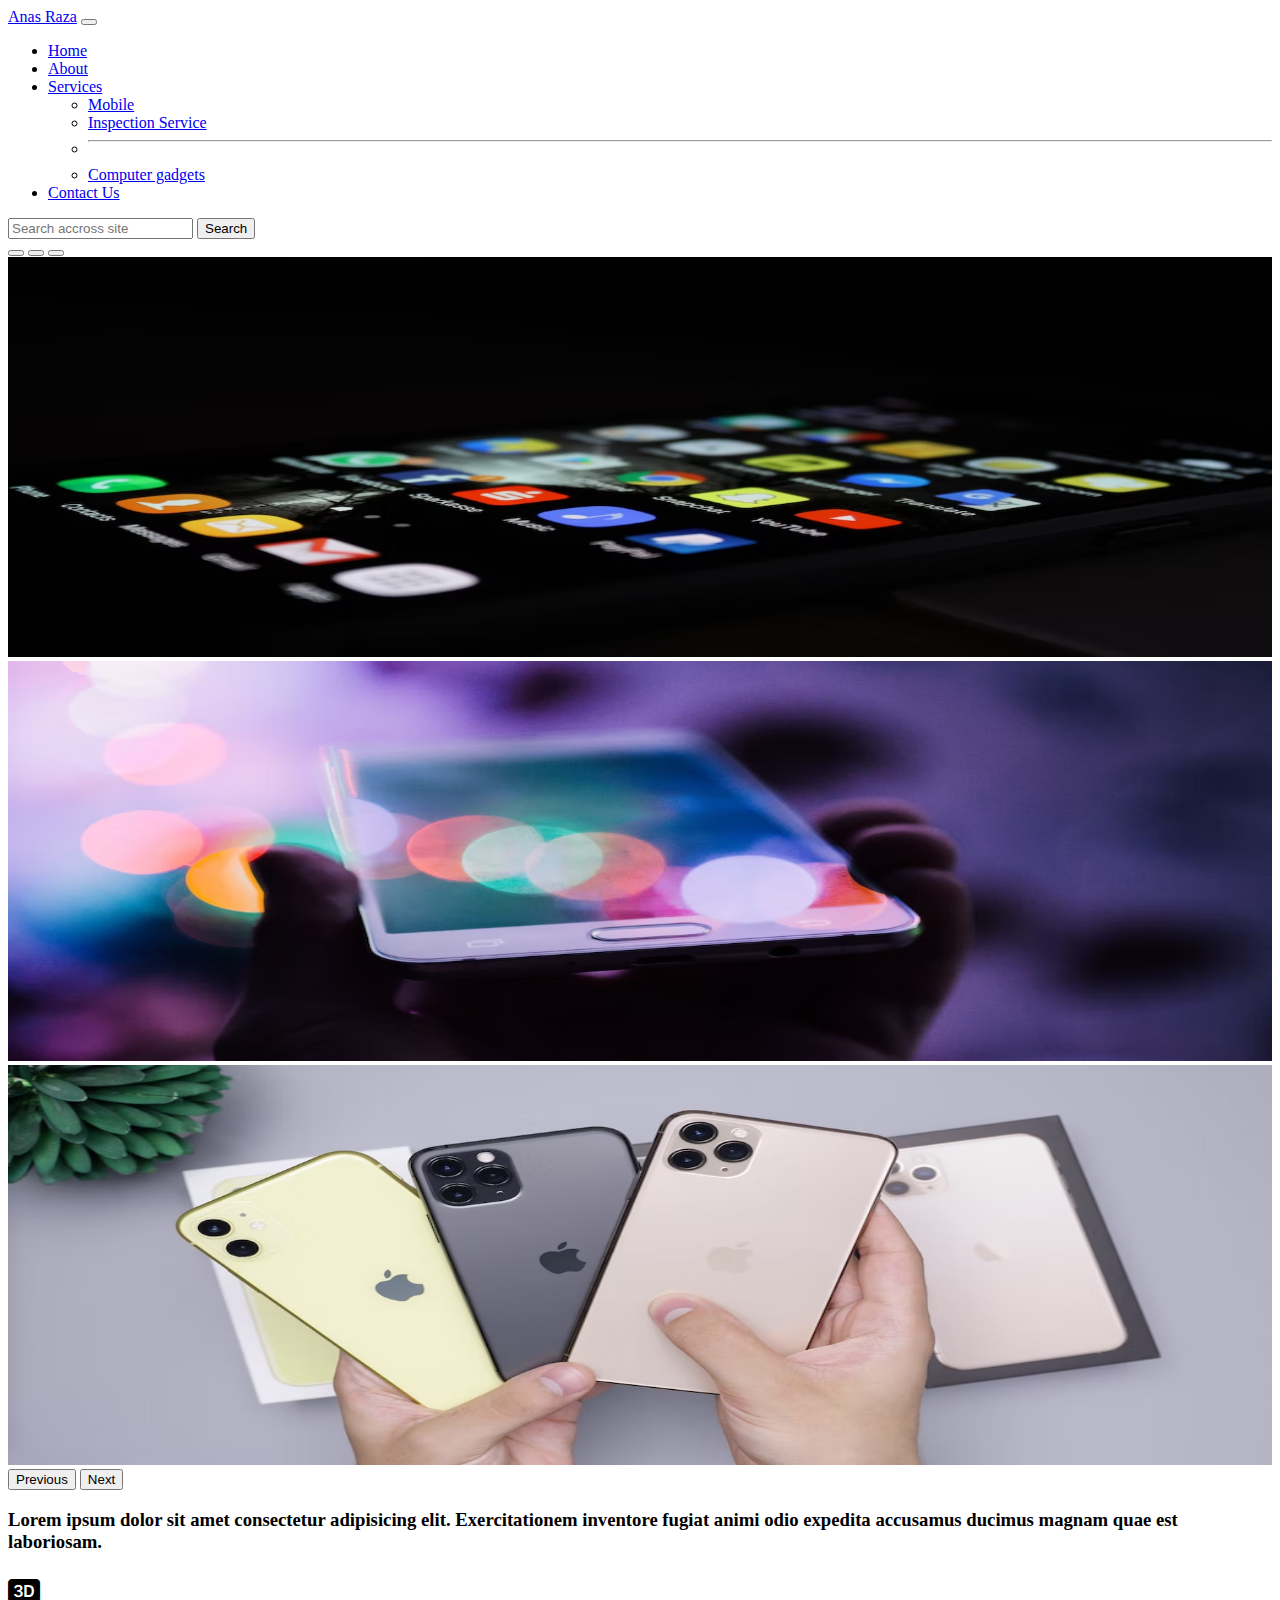
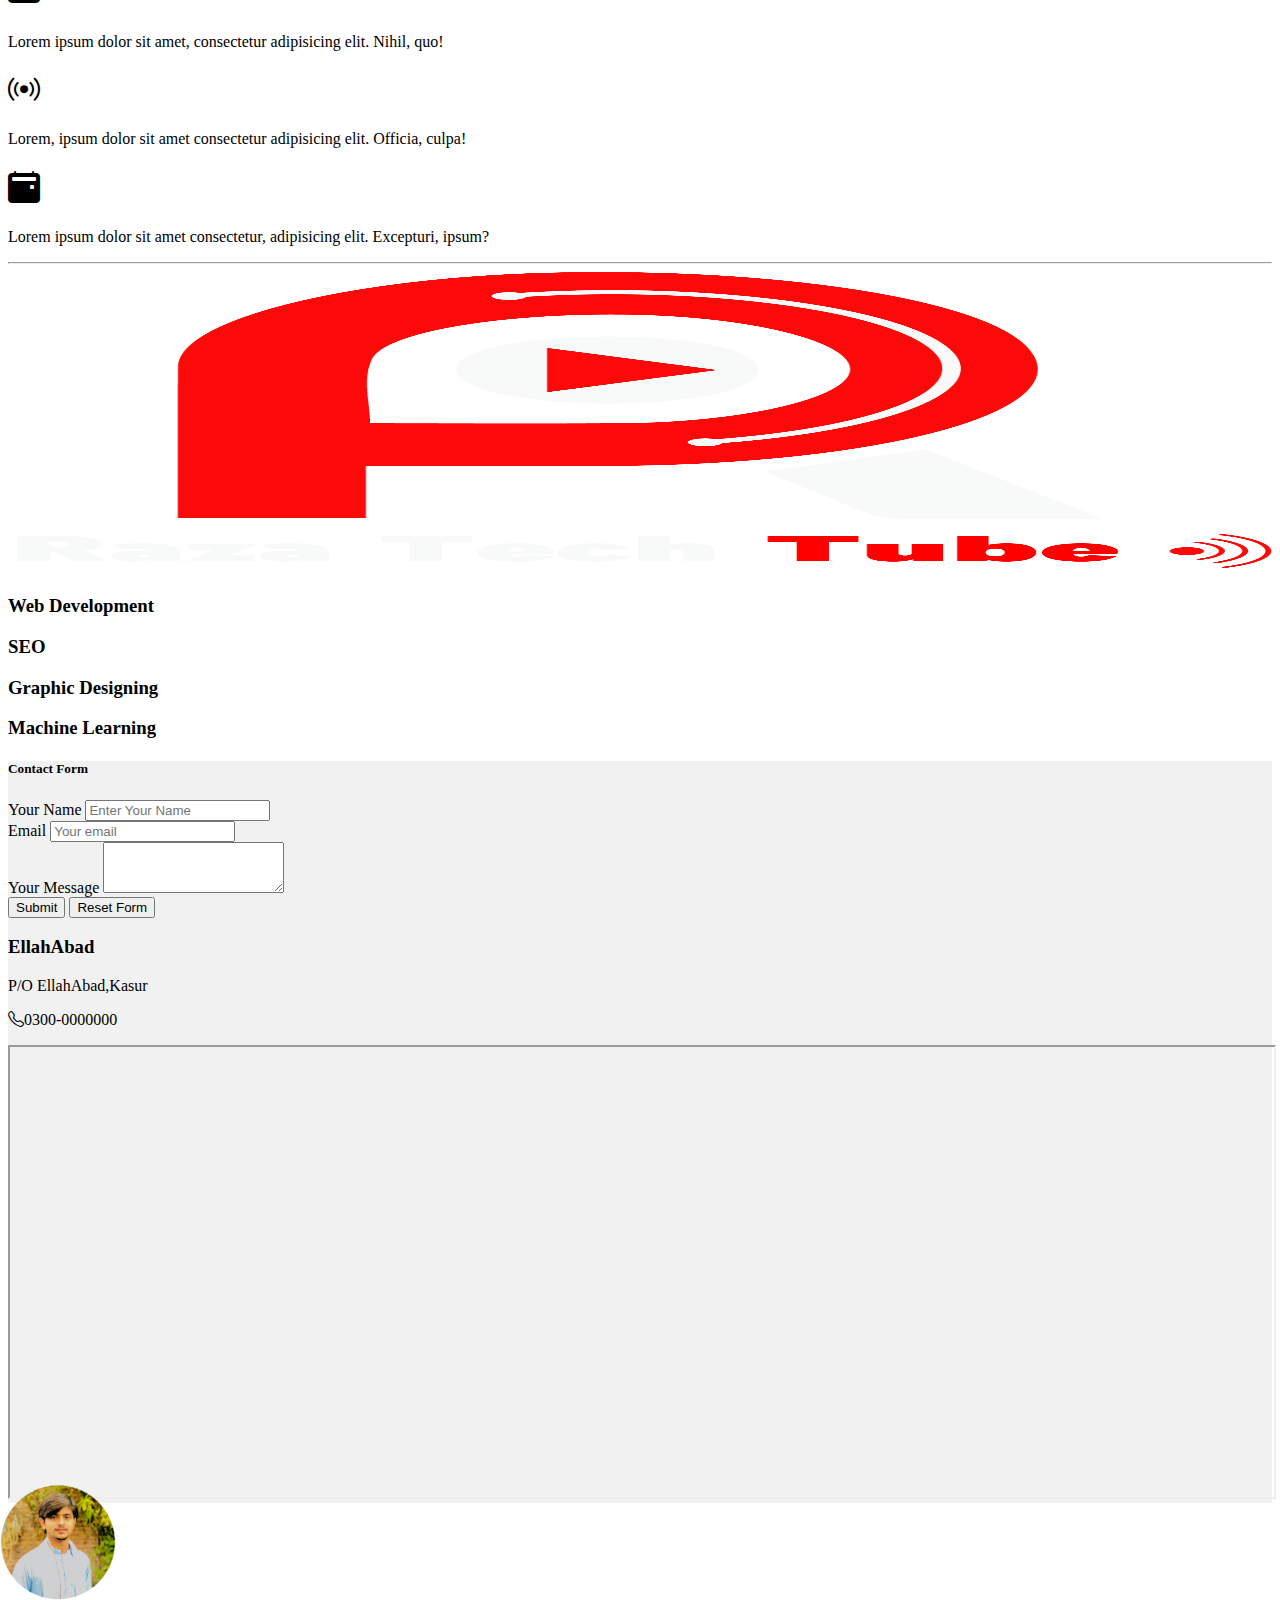
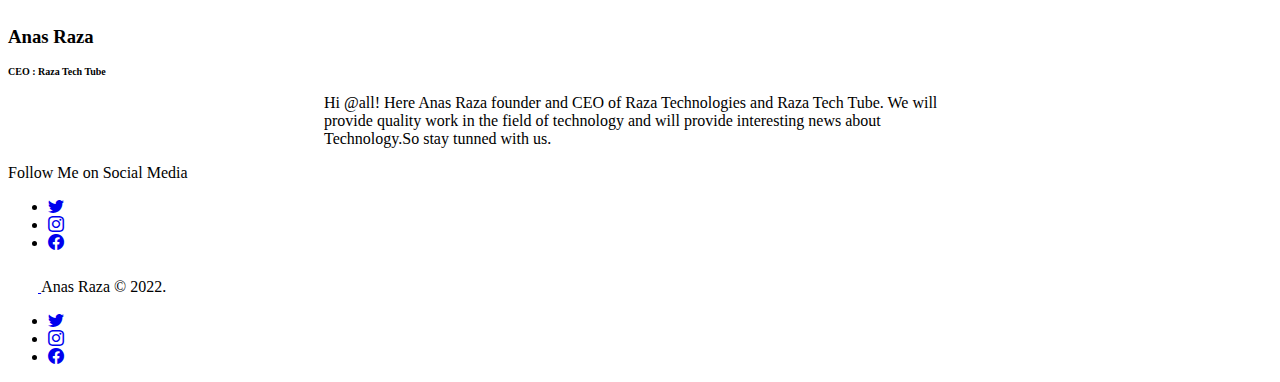
<file: index.html>
<!DOCTYPE html>
<html lang="en">
  <head>
    <meta charset="utf-8" />
    <meta name="viewport" content="width=device-width, initial-scale=1" />
    <title>A Task App | Anas Raza</title>
    <link rel="stylesheet" href="css/styles.css">
    <link
      href="https://cdn.jsdelivr.net/npm/bootstrap@5.2.1/dist/css/bootstrap.min.css"
      rel="stylesheet"
      integrity="sha384-iYQeCzEYFbKjA/T2uDLTpkwGzCiq6soy8tYaI1GyVh/UjpbCx/TYkiZhlZB6+fzT"
      crossorigin="anonymous"
    />
    <link
      rel="stylesheet"
      href="https://cdn.jsdelivr.net/npm/bootstrap-icons@1.5.0/font/bootstrap-icons.css"
    />
  </head>
  <body>
    <nav class="navbar navbar-expand-lg navbar-dark bg-danger">
      <div class="container-fluid">
        <a class="navbar-brand text-light" href="#">Anas Raza</a>
        <button
          class="navbar-toggler"
          type="button"
          data-bs-toggle="collapse"
          data-bs-target="#navbarSupportedContent"
          aria-controls="navbarSupportedContent"
          aria-expanded="false"
          aria-label="Toggle navigation"
        >
          <span class="navbar-toggler-icon"></span>
        </button>
        <div class="collapse navbar-collapse" id="navbarSupportedContent">
          <ul class="navbar-nav me-auto mb-2 mb-lg-0">
            <li class="nav-item">
              <a class="nav-link active" aria-current="page" href="#">Home</a>
            </li>
            <li class="nav-item">
              <a target="_blank" class="nav-link" href="#">About</a>
            </li>
            <li class="nav-item dropdown">
              <a
                class="nav-link dropdown-toggle"
                href="#"
                target="_blank"
                role="button"
                data-bs-toggle="dropdown"
                aria-expanded="false"
              >
                Services
              </a>
              <ul class="dropdown-menu">
                <li><a class="dropdown-item" target="_blank" href="#">Mobile </a></li>
                <li>
                  <a target="_blank" class="dropdown-item" href="#">Inspection Service</a>
                </li>
                <li><hr class="dropdown-divider" /></li>
                <li><a target="_blank" class="dropdown-item" href="#">Computer gadgets</a></li>
              </ul>
            </li>
            <li class="nav-item">
              <a class="nav-link" target="_blank" aria-current="page" href="contact.html">Contact Us</a>
            </li>
          </ul>
          <form class="d-flex" role="search">
            <input
              class="form-control me-2"
              type="search"
              placeholder="Search accross site"
              aria-label="Search"
            />
            <button class="btn btn-outline-light" type="submit">Search</button>
          </form>
        </div>
      </div>
    </nav>
    <!-- Carousels -->

    <div
      id="carouselExampleIndicators"
      class="carousel slide"
      data-bs-ride="true"
    >
      <div class="carousel-indicators">
        <button
          type="button"
          data-bs-target="#carouselExampleIndicators"
          data-bs-slide-to="0"
          class="active"
          aria-current="true"
          aria-label="Slide 1"
        ></button>
        <button
          type="button"
          data-bs-target="#carouselExampleIndicators"
          data-bs-slide-to="1"
          aria-label="Slide 2"
        ></button>
        <button
          type="button"
          data-bs-target="#carouselExampleIndicators"
          data-bs-slide-to="2"
          aria-label="Slide 3"
        ></button>
      </div>
      <div class="carousel-inner">
        <div class="carousel-item active">
          <img
            src="img/1.avif"
            class="d-block w-100"
            style="height: 400px"
            width="100%"
            alt="..."
          />
        </div>
        <div class="carousel-item">
          <img
            src="img/2.avif"
            class="d-block w-100"
            style="height: 400px"
            width="100%"
            alt="..."
          />
        </div>
        <div class="carousel-item">
          <img
            src="img/3.avif"
            class="d-block w-100"
            style="height: 400px"
            width="100%"
            alt="..."
          />
        </div>
      </div>
      <button
        class="carousel-control-prev"
        type="button"
        data-bs-target="#carouselExampleIndicators"
        data-bs-slide="prev"
      >
        <span class="carousel-control-prev-icon" aria-hidden="true"></span>
        <span class="visually-hidden">Previous</span>
      </button>
      <button
        class="carousel-control-next"
        type="button"
        data-bs-target="#carouselExampleIndicators"
        data-bs-slide="next"
      >
        <span class="carousel-control-next-icon" aria-hidden="true"></span>
        <span class="visually-hidden">Next</span>
      </button>
    </div>
     
                             <!-- Container start -->

    <div class="container container-fluid">
      <div class="row pt-2">
        <div class="col-12 text-center mt-3">
          <h3>
            Lorem ipsum dolor sit amet consectetur adipisicing elit.
            Exercitationem inventore fugiat animi odio expedita accusamus
            ducimus magnam quae est laboriosam.
          </h3>
        </div>
      </div>
      <div class="row justify-content-evenly text-center mt-5" >
        <div class="col-3">
          <h1 class=""><i class="bi bi-badge-3d-fill text-danger"></i></h1>
          <p>Lorem ipsum dolor sit amet, consectetur adipisicing elit. Nihil, quo!</p>
        </div>
        <div class="col-3"> 
          <h1  calss="">
            <i class="bi bi-broadcast text-success"></i>
          </h1>
          <p>Lorem, ipsum dolor sit amet consectetur adipisicing elit. Officia, culpa!</p>
        </div>

        <div class="col-3">
          <h1 class=""><i class="bi bi-calendar2-event-fill text-primary "></i></h1>
          <p>Lorem ipsum dolor sit amet consectetur, adipisicing elit. Excepturi, ipsum?</p>
        </div>
      </div>
    </div>
    <hr>
    <div class="container pb-3 mt-4">
      <div class="row justify-content-evenly">
        <div class="col-5">
          <img src="img/raza tech tube.png" class="image-fluid bg-dark" style="height:300px" width="100%"alt="">
        </div>
        <div class="col-5 pt-5">
        <h3>Web Development</h3>
          <div class="progress">
            <div class="progress-bar bg-success" role="progressbar" aria-label="Success example" style="width: 100%" aria-valuenow="25" aria-valuemin="0" aria-valuemax="100"></div>
          </div>
          <h3>SEO</h3>
          <div class="progress">
            <div class="progress-bar bg-info" role="progressbar" aria-label="Info example" style="width: 50%" aria-valuenow="50" aria-valuemin="0" aria-valuemax="100"></div>
          </div>
          <h3>Graphic Designing</h3> 
          <div class="progress">
            <div class="progress-bar bg-warning" role="progressbar" aria-label="Warning example" style="width: 75%" aria-valuenow="75" aria-valuemin="0" aria-valuemax="100"></div>
          </div>
          <h3>Machine Learning</h3>
          <div class="progress">
            <div class="progress-bar bg-danger" role="pr       gressbar" aria-label="Danger example" style="width: 100%" aria-valuenow="100" aria-valuemin="0" aria-valuemax="100"></div>
          </div>
        </div>
      </div>
</div>
      
</div>
<!-- Contact -->
<div class="row justify-content-evenly pt-5 " style="background-color:#f1f1f1">
  <div class="col-4">
    <form action="mailto:anasraza6096@gmail.com">
          <div class="form-group">
        <h5 class="mb-3">Contact Form</h5>
        <label for="name">Your Name</label>
        <input type="text" class="form-control" id="name" aria-describedby="name" placeholder="Enter Your Name">
       
      </div>
      <div class="form-group">
        <label for="email ">Email</label>
        <input type="email" class="form-control" id="email" placeholder="Your email">
      </div>
      <div class="mb-3">
        <label for="exampleFormControlTextarea1" class="form-label">Your Message</label>
        <textarea class="form-control" id="exampleFormControlTextarea1" rows="3"></textarea>
      </div>
      <button type="submit" class="btn btn-outline-primary mt-3">Submit</button>
      <button type="reset" class="btn btn-outline-primary mt-3">Reset Form</button>
    </form>
  </div>
  <!-- address -->
  <div class="col-4">
    <h3>EllahAbad</h3>
    <p>P/O EllahAbad,Kasur</p>
    <p><i class="bi bi-telephone"></i>0300-0000000</p>
    <iframe src="https://www.google.com/maps/embed?pb=!1m18!1m12!1m3!1d217759.99380853778!2d74.3343893!3d31.482940349999996!2m3!1f0!2f0!3f0!3m2!1i1024!2i768!4f13.1!3m3!1m2!1s0x39190483e58107d9%3A0xc23abe6ccc7e2462!2sLahore%2C%20Punjab!5e0!3m2!1sen!2s!4v1662824257602!5m2!1sen!2s" style="width:100%" height="450" style="border:0" allowfullscreen="" loading="lazy" referrerpolicy="no-referrer-when-downgrade"></iframe>
  </div>
</div>
                    <!-- Container end -->

<!-- CEO -->
<div class="row pt-5" style="width: 100%;">
<div class="col text-center">
  <img  src="img/anas.png" class="anas-png" alt="ANAS RAZA">

  <h3 class="fw-normal">Anas Raza</h3>
  <h5 style="font-size:10px ;">CEO : Raza Tech Tube</h5>
  <p style="width:50% ; margin:auto;">Hi @all! Here Anas Raza founder and CEO of Raza Technologies and Raza Tech Tube. We will provide quality work in the field of technology and will provide interesting news about Technology.So stay tunned with us. </p>
 
  <p>Follow Me on Social Media</p>
  <ul class="nav   list-unstyled d-flex" >
    <li class="ms-3"><a class="text-muted" href="https://twitter.com/anasraza6096"><i class="bi bi-twitter"></i></a></li>
    <li class="ms-3 "><a class="text-muted" href="https://instagram.com/anasraza6096"><i class="bi bi-instagram"></i></a></li>
    <li class="ms-3"><a class="text-muted" href="facebook.com/anasraza685"><i class="bi bi-facebook"></i></a></li>
  </ul>
</div>
</div>
</div>
<!-- FOOTER -->
<div class="Container-fluid">
  <footer class="d-flex flex-wrap justify-content-between align-items-center py-3 my-4 border-top">
    <div class="col-md-4 d-flex align-items-center">
      <a href="/" class="mb-3 me-2 mb-md-0 text-muted text-decoration-none lh-1">
        <svg class="bi" width="30" height="24"><use xlink:href="#bootstrap"></use></svg>
      </a>
      <span class="mb-3 mb-md-0 text-muted">Anas Raza &copy; 2022.</span>
    </div>

    <ul class="nav col-md-4 justify-content-end list-unstyled d-flex">
      <li class="ms-3"><a class="text-muted" href="https://twitter.com/anasraza6096"><i class="bi bi-twitter"></i></a></li>
      <li class="ms-3"><a class="text-muted" href="https://instagram.com/anasraza6096"><i class="bi bi-instagram"></i></a></li>
      <li class="ms-3"><a class="text-muted" href="facebook.com/anasraza685"><i class="bi bi-facebook"></i></a></li>
    </ul>
  </footer>
</div>
    <script
      src="https://cdn.jsdelivr.net/npm/bootstrap@5.2.1/dist/js/bootstrap.bundle.min.js"
      integrity="sha384-u1OknCvxWvY5kfmNBILK2hRnQC3Pr17a+RTT6rIHI7NnikvbZlHgTPOOmMi466C8"
      crossorigin="anonymous"
    ></script>
  </body>
</html>
</file>
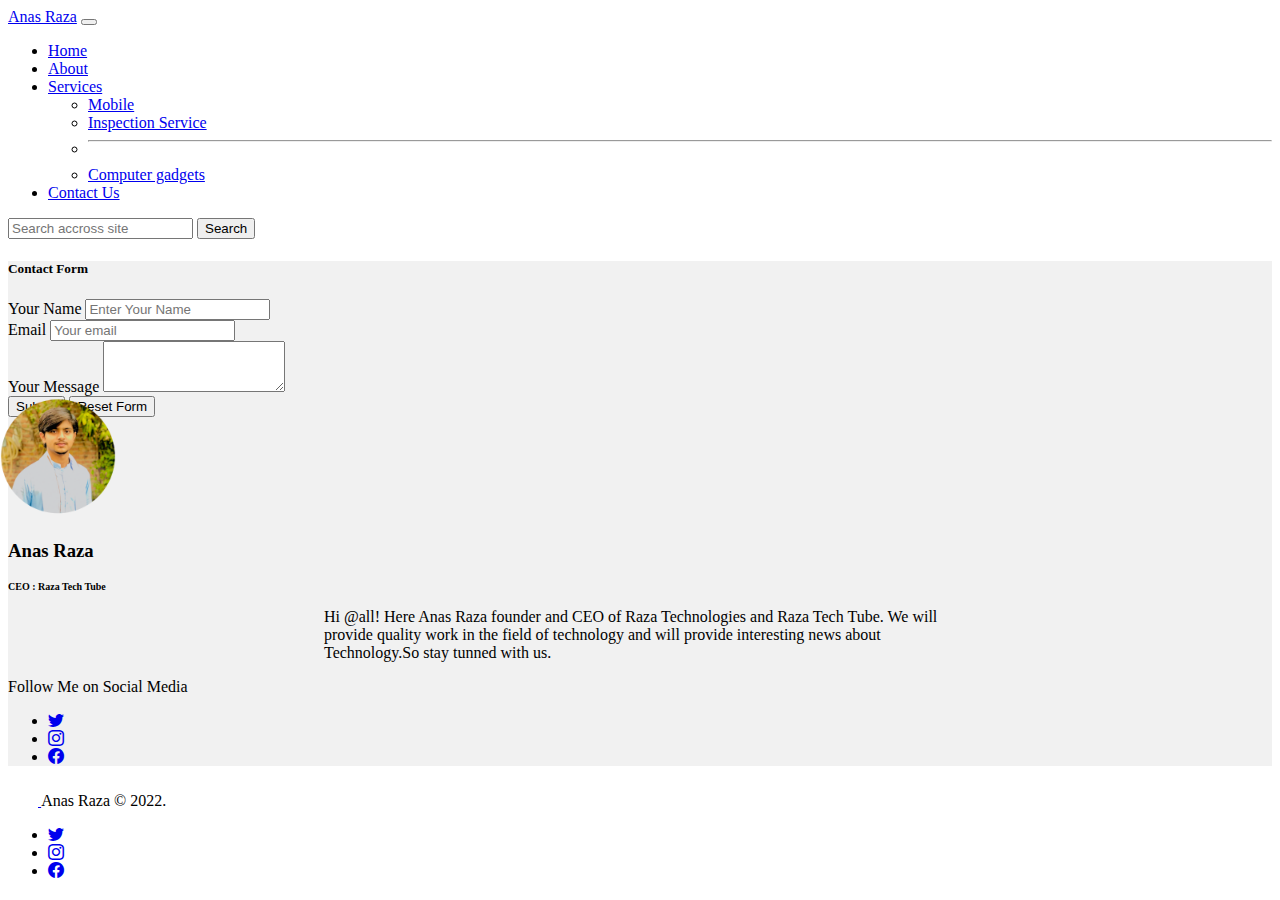
<file: contact.html>
<!DOCTYPE html>
<html lang="en">
  <head>
    <meta charset="utf-8" />
    <meta name="viewport" content="width=device-width, initial-scale=1" />
    <title>Contact Us</title>
    <link rel="stylesheet" href="css/styles.css">
    <link
      href="https://cdn.jsdelivr.net/npm/bootstrap@5.2.1/dist/css/bootstrap.min.css"
      rel="stylesheet"
      integrity="sha384-iYQeCzEYFbKjA/T2uDLTpkwGzCiq6soy8tYaI1GyVh/UjpbCx/TYkiZhlZB6+fzT"
      crossorigin="anonymous"
    />
    <link
      rel="stylesheet"
      href="https://cdn.jsdelivr.net/npm/bootstrap-icons@1.5.0/font/bootstrap-icons.css"
    />
  </head>
  <body>
    <nav class="navbar navbar-expand-lg navbar-dark bg-danger">
      <div class="container-fluid">
        <a class="navbar-brand text-light" href="#">Anas Raza</a>
        <button
          class="navbar-toggler"
          type="button"
          data-bs-toggle="collapse"
          data-bs-target="#navbarSupportedContent"
          aria-controls="navbarSupportedContent"
          aria-expanded="false"
          aria-label="Toggle navigation"
        >
          <span class="navbar-toggler-icon"></span>
        </button>
        <div class="collapse navbar-collapse" id="navbarSupportedContent">
          <ul class="navbar-nav me-auto mb-2 mb-lg-0">
            <li class="nav-item">
              <a target="_blank" class="nav-link " aria-current="page" href="index.html">Home</a>
            </li>
            <li class="nav-item">
              <a target="_blank" class="nav-link" href="#">About</a>
            </li>
            <li class="nav-item dropdown">
              <a
                class="nav-link dropdown-toggle"
                href="#"
                role="button"
                data-bs-toggle="dropdown"
                aria-expanded="false"
              >
                Services
              </a>
              <ul class="dropdown-menu">
                <li><a class="dropdown-item" href="#">Mobile </a></li>
                <li>
                  <a class="dropdown-item" href="#">Inspection Service</a>
                </li>
                <li><hr class="dropdown-divider" /></li>
                <li><a target="_blank" class="dropdown-item" href="#">Computer gadgets</a></li>
              </ul>
            </li>
            <li class="nav-item">
              <a target="_blank" class="nav-link active" aria-current="page" href="#">Contact Us</a>
            </li>
          </ul>
          <form class="d-flex" role="search">
            <input
              class="form-control me-2"
              type="search"
              placeholder="Search accross site"
              aria-label="Search"
            />
            <button class="btn btn-outline-light" type="submit">Search</button>
          </form>
        </div>
      </div>
    </nav>
    
    <div class="row justify-content-evenly pt-5 " style="background-color:#f1f1f1">
      <div class="col-5 target="_blank"">
        <form action="mailto:anasraza6096@gmail.com">
              <div class="form-group">
            <h5 class="mb-3">Contact Form</h5>
            <label for="name">Your Name</label>
            <input type="text" class="form-control" id="name" aria-describedby="name" placeholder="Enter Your Name">
           
          </div>
          <div class="form-group">
            <label for="email ">Email</label>
            <input type="email" class="form-control" id="email" placeholder="Your email">
          </div>
          <div class="mb-3">
            <label for="exampleFormControlTextarea1" class="form-label">Your Message</label>
            <textarea class="form-control" id="exampleFormControlTextarea1" rows="3"></textarea>
          </div>
          <button type="submit" class="btn btn-outline-primary mt-3">Submit</button>
          <button type="reset" class="btn btn-outline-primary mt-3">Reset Form</button>
        </form>
      </div>
      <!-- About ceo -->
   <!-- CEO -->
<div class="row pt-5" style="width: 100%;">
  <div class="col text-center">
    <img  src="img/anas.png" class="anas-png" alt="ANAS RAZA">
  
    <h3 class="fw-normal">Anas Raza</h3>
    <h5 style="font-size:10px ;">CEO : Raza Tech Tube</h5>
    <p style="width:50% ; margin:auto;">Hi @all! Here Anas Raza founder and CEO of Raza Technologies and Raza Tech Tube. We will provide quality work in the field of technology and will provide interesting news about Technology.So stay tunned with us. </p>
   
    <p>Follow Me on Social Media</p>
    <ul class="nav   list-unstyled d-flex" >
      <li class="ms-3"><a class="text-muted" href="https://twitter.com/anasraza6096"><i class="bi bi-twitter"></i></a></li>
      <li class="ms-3 "><a class="text-muted" href="https://instagram.com/anasraza6096"><i class="bi bi-instagram"></i></a></li>
      <li class="ms-3"><a class="text-muted" href="facebook.com/anasraza685"><i class="bi bi-facebook"></i></a></li>
    </ul>
  </div>
  </div>
  </div>
    <!-- FOOTER -->
    <div class="Container-fluid">
      <footer class="d-flex flex-wrap justify-content-between align-items-center py-3 my-4 border-top">
        <div class="col-md-4 d-flex align-items-center">
          <a href="/" class="mb-3 me-2 mb-md-0 text-muted text-decoration-none lh-1">
            <svg class="bi" width="30" height="24"><use xlink:href="#bootstrap"></use></svg>
          </a>
          <span class="mb-3 mb-md-0 text-muted">Anas Raza &copy; 2022.</span>
        </div>
    
        <ul class="nav col-md-4 justify-content-end list-unstyled d-flex">
          <li class="ms-3"><a class="text-muted" href="https://twitter.com/anasraza6096"><i class="bi bi-twitter"></i></a></li>
          <li class="ms-3"><a class="text-muted" href="https://instagram.com/anasraza6096"><i class="bi bi-instagram"></i></a></li>
          <li class="ms-3"><a class="text-muted" href="facebook.com/anasraza685"><i class="bi bi-facebook"></i></a></li>
        </ul>
      </footer>
    </div>
        <script
          src="https://cdn.jsdelivr.net/npm/bootstrap@5.2.1/dist/js/bootstrap.bundle.min.js"
          integrity="sha384-u1OknCvxWvY5kfmNBILK2hRnQC3Pr17a+RTT6rIHI7NnikvbZlHgTPOOmMi466C8"
          crossorigin="anonymous"
        ></script>
      </body>
    </html>
</file>
<file: css/styles.css>
.anas-png{
    margin: -100px;
    width: 300px;
    height: 300px;
}
ul{

   justify-content: center !important;
}
</file>
